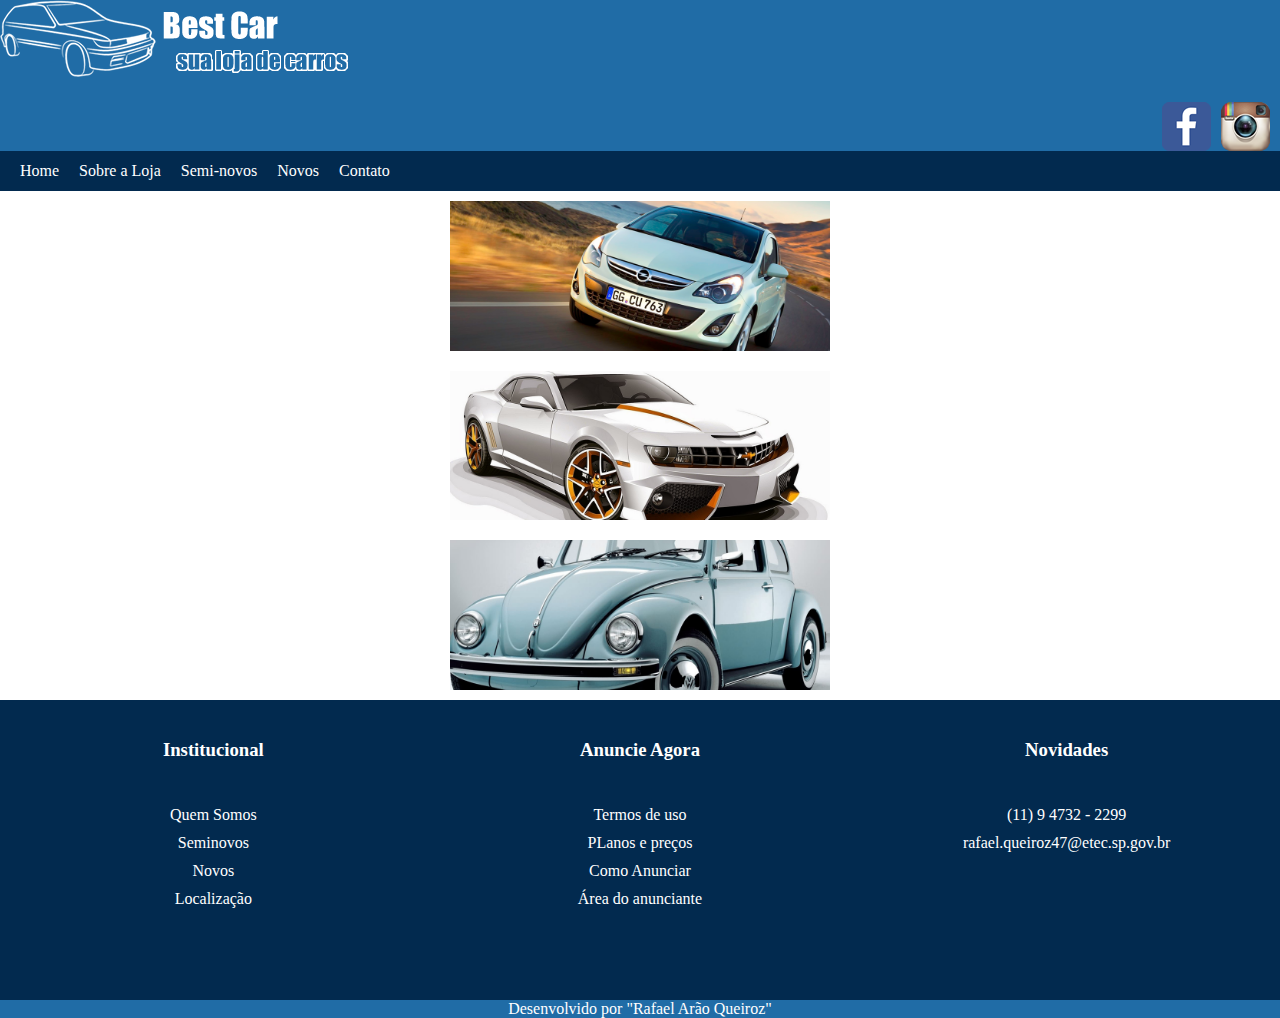
<file: index.html>
<html lang="en">

<head>
  <meta charset="UTF-8">
  <meta name="viewport" content="width=device-width, initialscale=1.0">
  <meta http-equiv="X-UA-Compatible" content="ie=edge">
  <!--Meu css-->
  <link rel="stylesheet" href="css/style.css" type="text/css">
  <link rel="icon" type="image/png" href="img/favicon.png"/>
  <!--Css slide-->
  
  <!--Arquivos java-->
  
  <!--javascript image changer-->
  <script type="text/javascript">
    $(window).load(function () {
      $('#featured').orbit();

    });
  </script>

  <title>Loja de carros</title>
</head>

<body>
  <div id="container">
    <div id="topo-site">
      <div id="logo">
        <!--Logo do site-->
        <img src="img/logotipo.png" alt="">
      </div>
      <div id="rede-sociais">
        <!--Icones da redes sociais-->
        <img src="img/icone_face.png" alt="">
        <img src="img/icone_insta.png" alt="">

      </div>
      <div class="menu_simple">
       <center>
        <ul>
          <li><a href="index.html">Home</a></li>
          <li><a href="sobre.html">Sobre a Loja</a></li>
          <li><a href="#">Semi-novos</a></li>
          <li><a href="#">Novos</a></li>
          <li><a href="#">Contato</a></li>
        </ul>
        </center>
      </div>
    </div>
    <div id="slide">

      <div id="featured">

        <img src="img/foto01.png" width="400" height="300">
        <img src="img/foto02.png" width="400" height="300">
        <img src="img/foto03.png" width="400" height="300">


      </div>
      <div id="rodape-site">
        <div class="caixa-conteudo">
          <h3>Institucional</h3>
          <ul>
            <li><a href="#">Quem Somos</a></li>
            <li><a href="#">Seminovos</a></li>
            <li><a href="#">Novos</a></li>
            <li><a href="#">Localização</a></li>
          </ul>
        </div>
        <div class="caixa-conteudo">
          <h3>Anuncie Agora</h3>
          <ul>
            <li><a href="#">Termos de uso</a></li>
            <li><a href="#">PLanos e preços</a></li>
            <li><a href="#">Como Anunciar</a></li>
            <li><a href="#">Área do anunciante</a></li>
          </ul>
        </div>
        <div class="caixa-conteudo">
          <h3>Novidades</h3>
          <ul>
            <li><a href="#">(11) 9 4732 - 2299</a></li>
            <li><a href="#">rafael.queiroz47@etec.sp.gov.br</a></li>
          </ul>
        </div>
      </div>
      <div id="autor-site">
        Desenvolvido por "Rafael Arão Queiroz"
      </div>
    </div>
</body>

</html>

</html>
</file>
<file: css/style.css>
body {
    background-color: rgba(36, 30, 30, 0.966);
    margin: 0;
    font-family: "Calibri", Times, serif;
}

#container {
    display: flex;
    flex-direction: column;
    width: 100%;
    min-height: 100vh; /* Alterado para 100vh */
    margin: 0 auto;
    background-color: white;
}

#topo-site {
    display: flex;
    flex-direction: column;
    background-color: #206ca6;
    padding: 0;
    margin: 0;

}

#logo {
    width: 95%;
    height: 95%;
    margin-left: 0px;
    padding-top: 0px;
    margin-right: 0px;
}

#logo img {
    min-width: 0px;
    max-width: 95%;

}


#rede-sociais {
    display: flex;
    flex-wrap: wrap;
    justify-content: flex-end;
    margin-top: 25px;
}

#rede-sociais img {
    height: 90%;
    margin-right: 10px;

}

.menu_simple {
    display: flex;
    justify-content: space-between;
    align-items: center;
    height: 40px;
    background-color: #022a4f;
    margin: 0px;
    padding: 0px;
    width: 100%;
    flex-wrap: wrap;
}

.menu_simple ul {
    display: flex;
    list-style: none;
    margin: 0;
    padding: 0;
    flex-wrap: wrap;
}

.menu_simple ul li {
    margin-left: 20px;
}

.menu_simple ul li a {
    color: white;
    text-decoration: none;
}

.menu_simple ul li a:hover {
    background-color: #206ca6;
}


.caixa-conteudo {
    width: 281px;
    height: 129px;
    text-align: center;
    display: flex;
    flex-direction: column;
    align-items: center;
    justify-content: space-around;
    padding-left: 30px;
}

.caixa-conteudo h3 {
    color: white;
}

.caixa-conteudo ul {
    list-style: none;
    color: white;
    padding: 0;
}

.caixa-conteudo ul li {
    margin-top: 10px;
}

.caixa-conteudo li a {
    text-decoration: none;
    color: white;

}

#rodape-site {
    display: flex;
    justify-content: space-around;
    align-items: flex-start;
    height: 100%;
    flex-wrap: wrap;
    width: 100%;
    min-height: 300px;
    background-color: #022a4f;

}

#rodape-site .caixa-conteudo {
    flex-basis: 30%;
    flex-wrap: wrap;
    height: auto;
    padding-right: 20px;
    padding: 20px;
    width: 100%;

}

#autor-site {
    width: 100%;
    height: 100%;
    background-color: #206ca6;
    text-align: center;
    color: white;
    display: flex;
    justify-content: center;
    align-items: center;
    flex-wrap: wrap;
    box-sizing: border-box;
    
}

#sobre {
    min-width: 95px;
    display: flex;
    flex-direction: row;
    flex-wrap: wrap;
    padding-right: 0px;
    width: 100%;
    background-color: white;
    justify-content: center;
}

#foto-sobre {
    padding-right: 5px;
    padding-left: 5px;
padding-bottom: 10px;
    padding-top: 2px;
    margin-top: 5px;
    flex-basis: 100%;
    max-width: 600px;
    display: flex;
    justify-content: center;
    align-items: center;

}

#foto-sobre img {
    width: 100%;
    height: auto;
    max-width: 100%;
}

#texto-sobre {
    width: 100%;
    text-align: justify;
    padding-right: 5px;
    padding-left: 5px;
    max-width: 750px;
}

#slide img {
    max-width: 750px;
    height: auto;
    max-width: 100%;
    padding: 10px;
    box-sizing: border-box;
    display: block;
    margin-left: auto;
    margin-right: auto;
}
</file>
